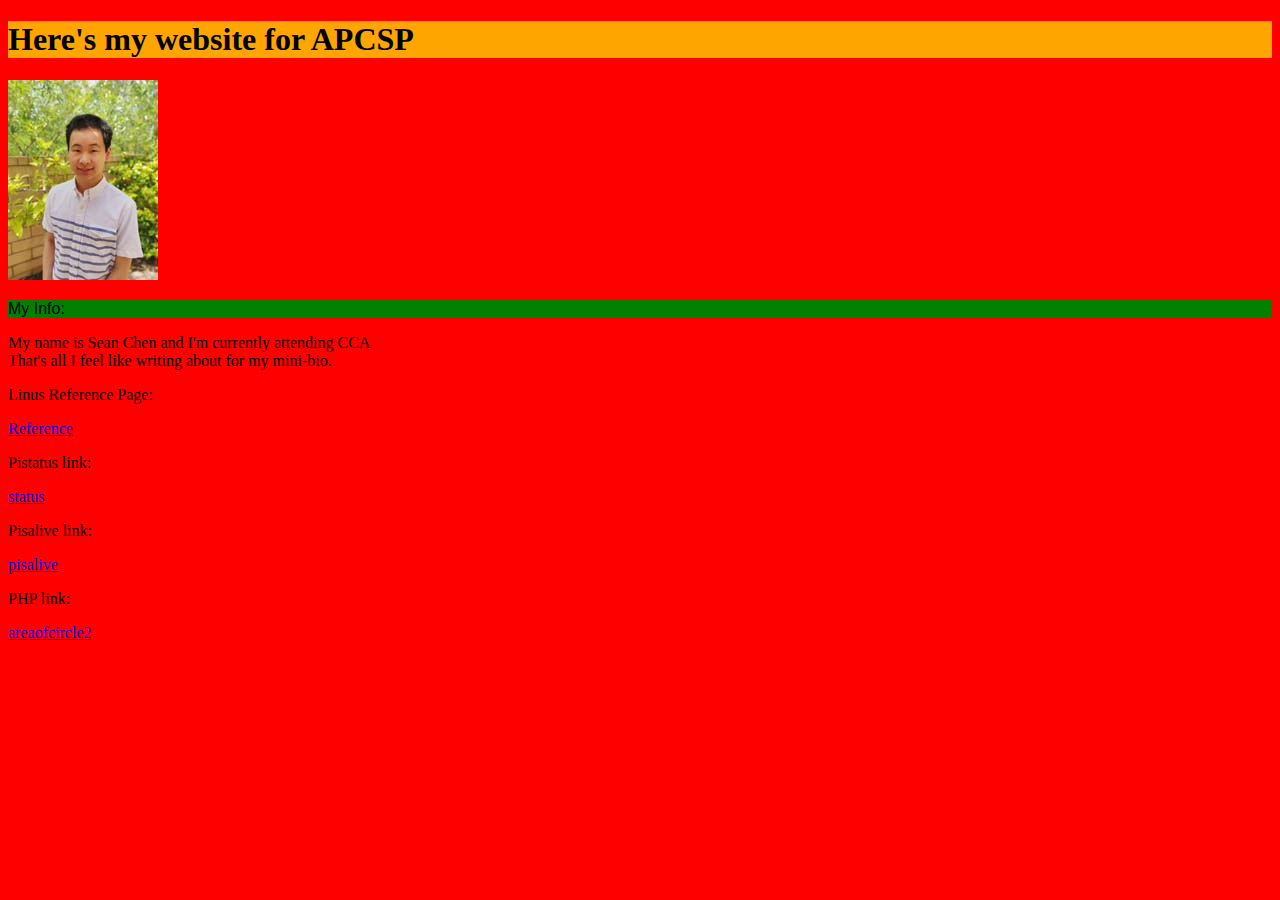
<file: index.html>
<!DOCTYPE html>
<html>
  <head>
    <title>Sean's Page</title>
    <link rel="stylesheet" type="text/css" href="style.css">
 </head>
  <body class="background">

    <h1 class="heading">Here's my website for APCSP</h1>
    <img src="picture.jpg" alt="picture" width="150" height="200">    
    <p class="info">My Info:</p>

    <li>My name is Sean Chen and I'm currently attending CCA</li>
    <li>That's all I feel like writing about for my mini-bio.</li>

    <p> Linus Reference Page:</p>
    <p><a href="reference.html">Reference</a></p>
    <p> Pistatus link:</p>
    <p><a href="/cgi-bin/sp1b/pistatus.cgi">status</a></p>
    <p> Pisalive link:</p>
    <p><a href="/cgi-bin/sp1b/pisalive.cgi">pisalive</a></p>
    <p> PHP link: </p>
    <p><a href="forminput2.php">areaofcircle2</a></p>
  </body>
</html>
</file>
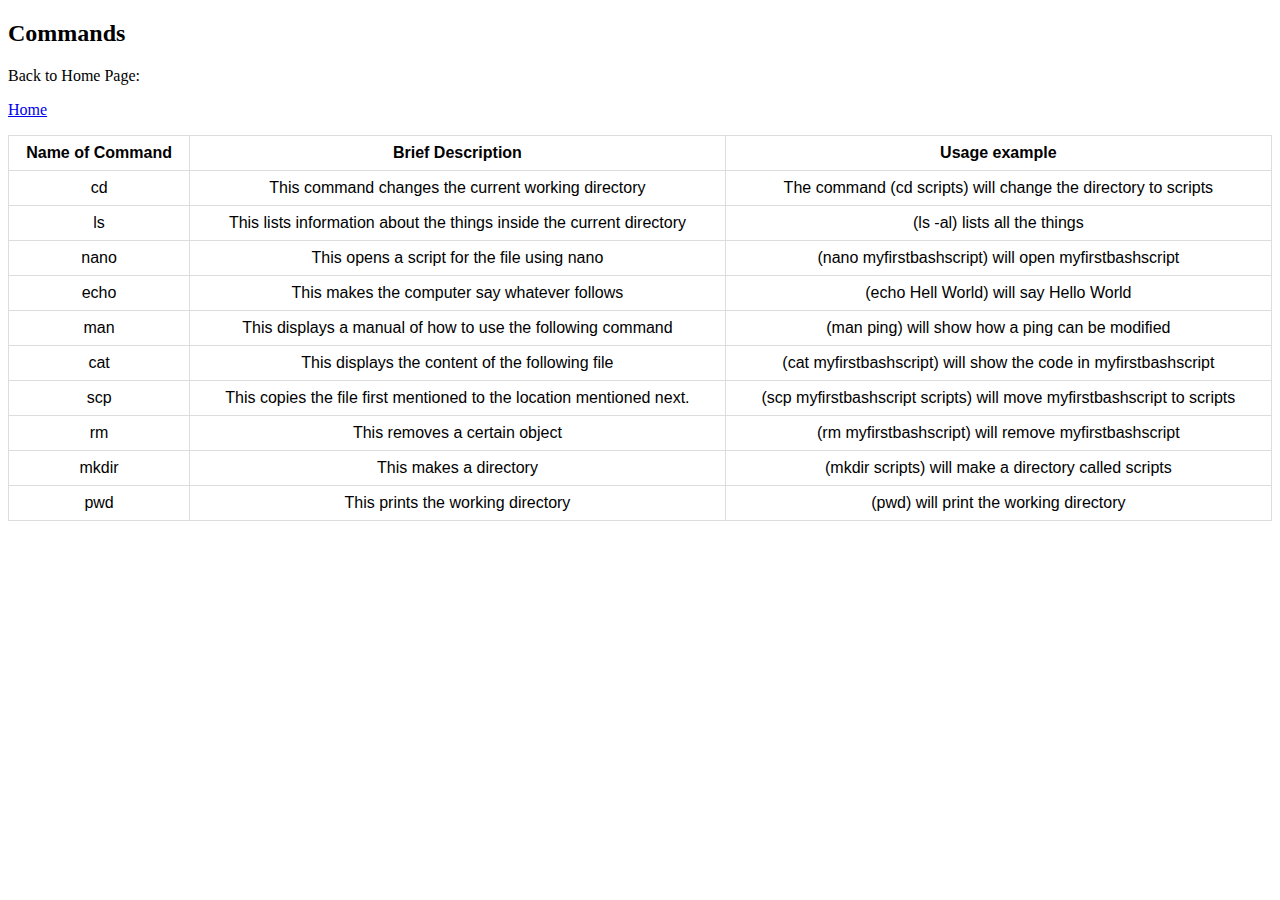
<file: reference.html>
<!DOCTYPE html>
<html>
<head>
<style>
#commands {

  font-family: arial;
  border-collapse: collapse;
  width: 100%;
}

#commands td, #commands th {
  border: 1px solid #dddddd;
  text-align: center;
  padding: 8px;
}

</style>
</head>
<body>

<h2>Commands</h2>
<p> Back to Home Page:</p>
    <p><a href="index.html">Home</a></p>
<table id="commands">
  <tr>
    <th>Name of Command</th>
    <th>Brief Description</th>
    <th>Usage example</th>
  </tr>
  <tr>
    <td>cd</td>
    <td>This command changes the current working directory</td>
    <td>The command (cd scripts) will change the directory to scripts</td>
  </tr>
  <tr>
    <td>ls</td>
    <td>This lists information about the things inside the current directory</td>
    <td>(ls -al) lists all the things</td>
  </tr>
  <tr>
    <td>nano</td>
    <td>This opens a script for the file using nano</td>
    <td>(nano myfirstbashscript) will open myfirstbashscript</td>
  </tr>
  <tr>
    <td>echo</td>
    <td>This makes the computer say whatever follows</td>
    <td>(echo Hell World) will say Hello World</td>
  </tr>
   <tr>
    <td>man</td>
    <td>This displays a manual of how to use the following command</td>
    <td>(man ping) will show how a ping can be modified</td>
  </tr>
   <tr>
    <td>cat</td>
    <td>This displays the content of the following file</td>
    <td>(cat myfirstbashscript) will show the code in myfirstbashscript</td>
  </tr>
   <tr>
    <td>scp</td>
    <td>This copies the file first mentioned to the location mentioned next.</td>
    <td>(scp myfirstbashscript scripts) will move myfirstbashscript to scripts</td>
  </tr>
  <tr>
    <td>rm</td>
    <td>This removes a certain object</td>
    <td>(rm myfirstbashscript) will remove myfirstbashscript</td>
  </tr>
   <tr>
    <td>mkdir</td>
    <td>This makes a directory</td>
    <td>(mkdir scripts) will make a directory called scripts</td>
  </tr>
  <tr>
    <td>pwd</td>
    <td>This prints the working directory</td>
    <td>(pwd) will print the working directory</td>
  </tr>

</table>

</body>
</html>
</file>
<file: style.css>
.heading {
 background-color: orange;
 font-family: Lucida Console;
}
.info {
 background-color: green;
 font-family: arial
}
.background {
 background-color: red;
}
</file>
